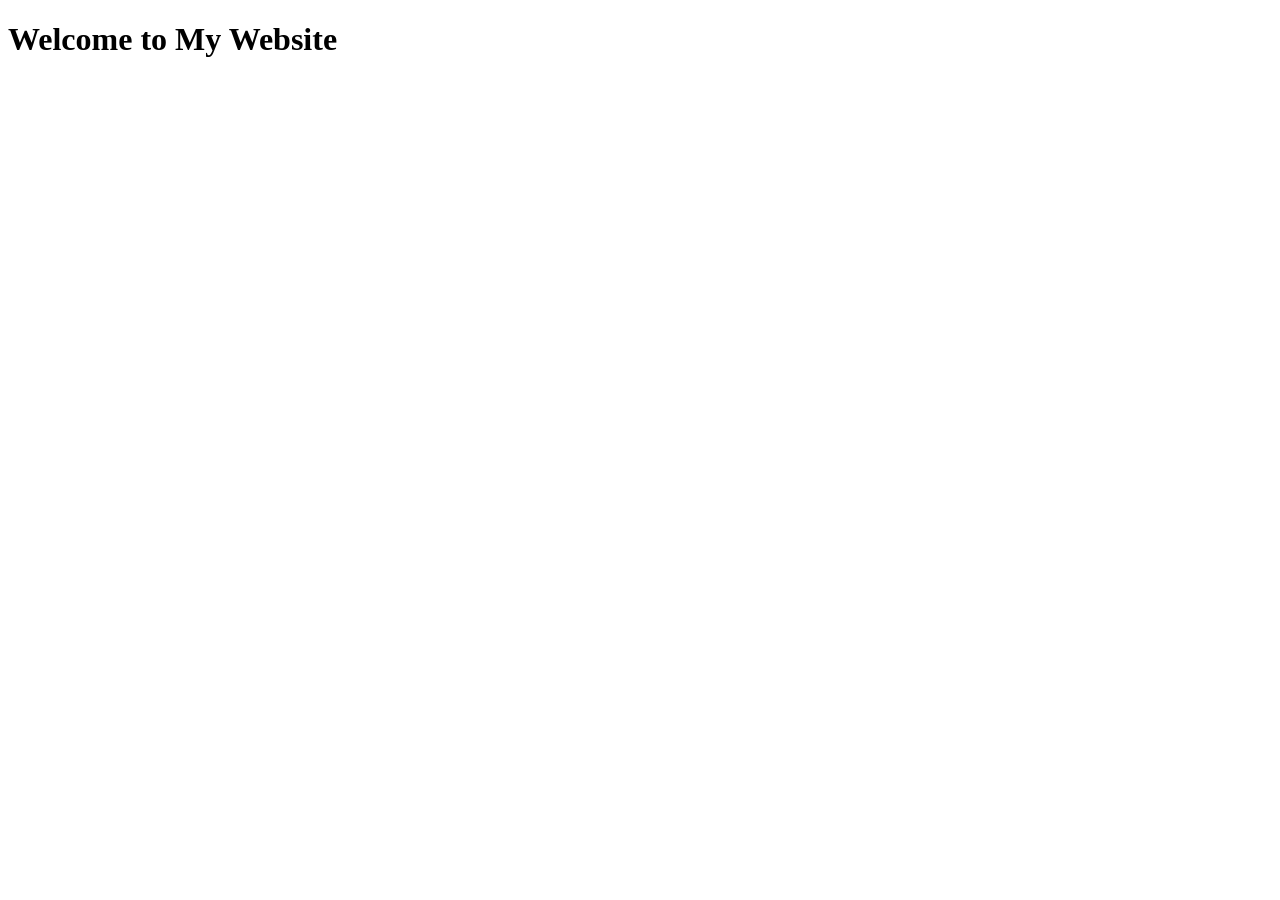
<file: index.html>
<!DOCTYPE html>
<html lang="en">
<head>
    <meta charset="UTF-8">
    <meta name="viewport" content="width=device-width, initial-scale=1.0">
    <title>Home</title>
</head>
<body>
    <h1>Welcome to My Website</h1>
</body>
</html>
</file>
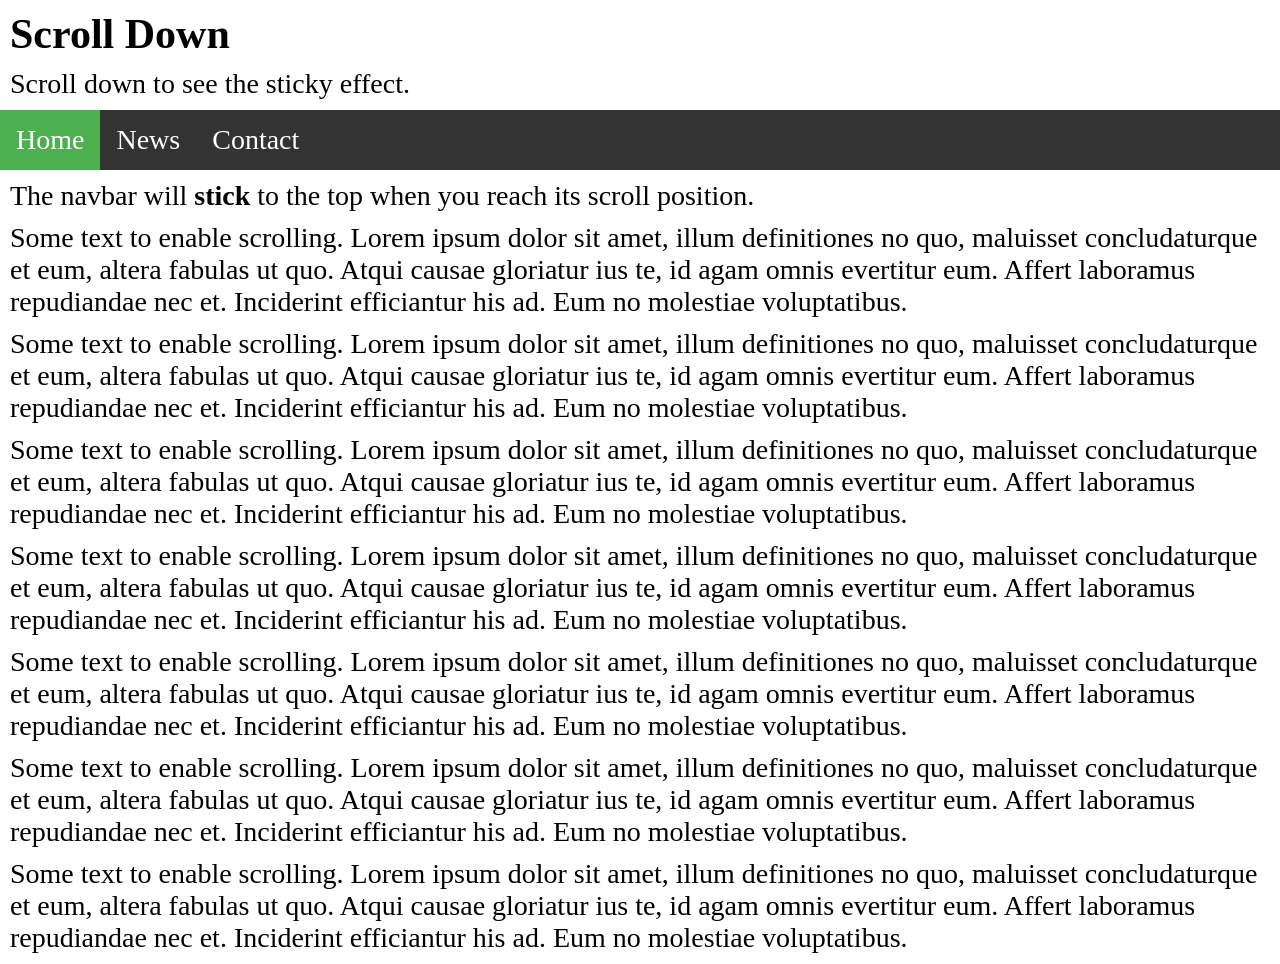
<file: L2.9/index.html>
<!DOCTYPE html>
<html>
<head>
<style>
body {
  margin: 0;
  padding: 0;
  font-size: 28px;
}

h2, p {
  margin: 10px;
}

ul {
  list-style-type: none;
  margin: 0;
  padding: 0;
  overflow: hidden;
  background-color: #333333;
  position: sticky;
  top: 0;
}

ul li {
  float: left;
}

ul li a {
  display: block;
  color: white;
  text-align: center;
  padding: 14px 16px;
  text-decoration: none;
}

ul li a:hover {
  background-color: #111111;
}

ul li a.active {
  background-color: #4CAF50;
}
</style>
</head>
<body>

<h2>Scroll Down</h2>
<p>Scroll down to see the sticky effect.</p>

<ul>
  <li><a class="active" href="#home">Home</a></li>
  <li><a href="#news">News</a></li>
  <li><a href="contact.html">Contact</a></li>
</ul>

<p>The navbar will <strong>stick</strong> to the top when you reach its scroll position.</p>
<p>Some text to enable scrolling. Lorem ipsum dolor sit amet, illum definitiones no quo, maluisset concludaturque et eum, altera fabulas ut quo. Atqui causae gloriatur ius te, id agam omnis evertitur eum. Affert laboramus repudiandae nec et. Inciderint efficiantur his ad. Eum no molestiae voluptatibus.</p>
<p>Some text to enable scrolling. Lorem ipsum dolor sit amet, illum definitiones no quo, maluisset concludaturque et eum, altera fabulas ut quo. Atqui causae gloriatur ius te, id agam omnis evertitur eum. Affert laboramus repudiandae nec et. Inciderint efficiantur his ad. Eum no molestiae voluptatibus.</p>
<p>Some text to enable scrolling. Lorem ipsum dolor sit amet, illum definitiones no quo, maluisset concludaturque et eum, altera fabulas ut quo. Atqui causae gloriatur ius te, id agam omnis evertitur eum. Affert laboramus repudiandae nec et. Inciderint efficiantur his ad. Eum no molestiae voluptatibus.</p>
<p>Some text to enable scrolling. Lorem ipsum dolor sit amet, illum definitiones no quo, maluisset concludaturque et eum, altera fabulas ut quo. Atqui causae gloriatur ius te, id agam omnis evertitur eum. Affert laboramus repudiandae nec et. Inciderint efficiantur his ad. Eum no molestiae voluptatibus.</p>
<p>Some text to enable scrolling. Lorem ipsum dolor sit amet, illum definitiones no quo, maluisset concludaturque et eum, altera fabulas ut quo. Atqui causae gloriatur ius te, id agam omnis evertitur eum. Affert laboramus repudiandae nec et. Inciderint efficiantur his ad. Eum no molestiae voluptatibus.</p>
<p>Some text to enable scrolling. Lorem ipsum dolor sit amet, illum definitiones no quo, maluisset concludaturque et eum, altera fabulas ut quo. Atqui causae gloriatur ius te, id agam omnis evertitur eum. Affert laboramus repudiandae nec et. Inciderint efficiantur his ad. Eum no molestiae voluptatibus.</p>
<p>Some text to enable scrolling. Lorem ipsum dolor sit amet, illum definitiones no quo, maluisset concludaturque et eum, altera fabulas ut quo. Atqui causae gloriatur ius te, id agam omnis evertitur eum. Affert laboramus repudiandae nec et. Inciderint efficiantur his ad. Eum no molestiae voluptatibus.</p>

</body>
</html>
</file>
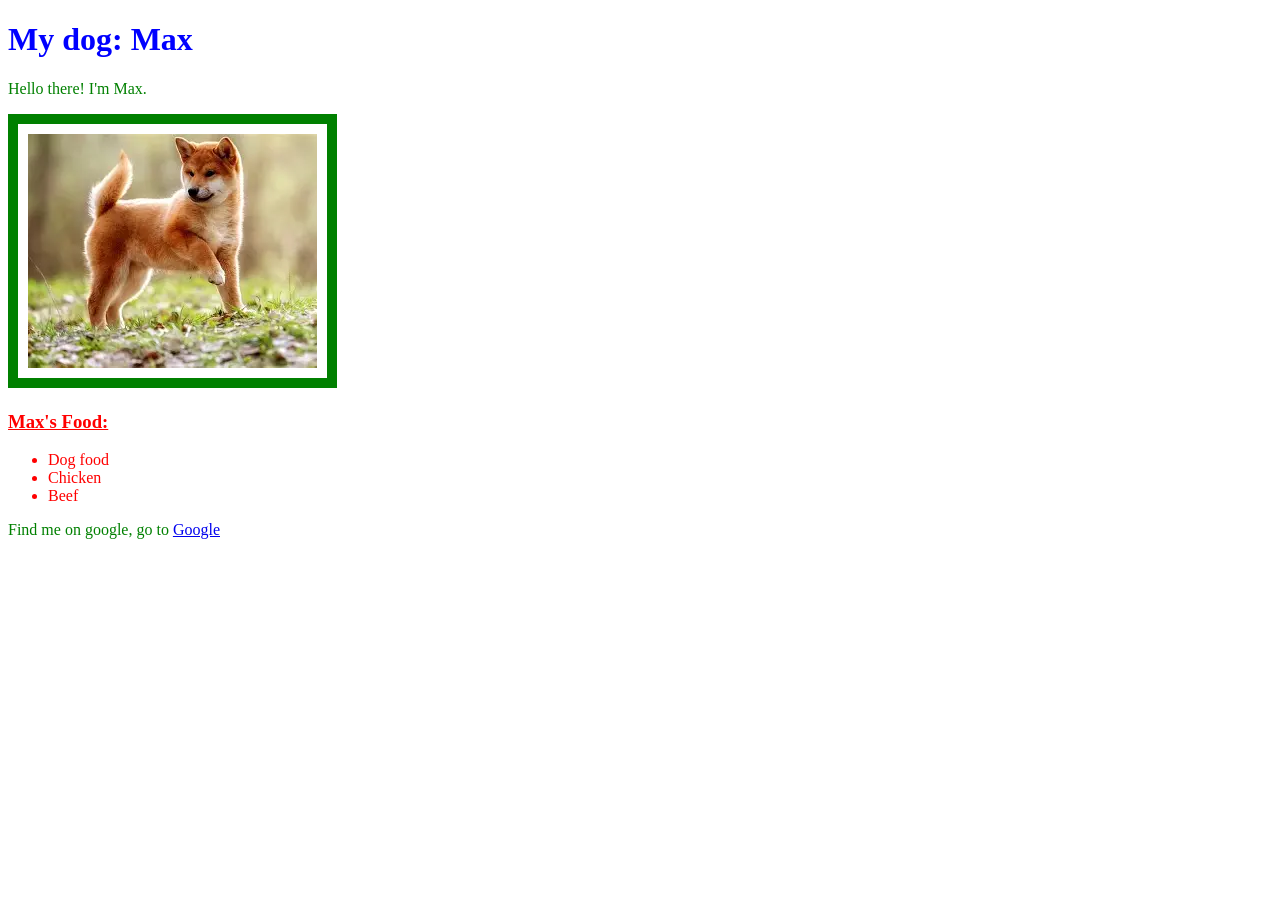
<file: LA/index.html>
<!DOCTYPE html>
<html lang="en">
<head>
    <meta charset="UTF-8">
    <meta name="viewport" content="width=device-width, initial-scale=1.0">
    <title>Dog Profile</title>
    <link rel="stylesheet" href="style.css">
</head>
<body>
    <div>
        <header>
            <h1 id="header">My dog: Max</h1>
            <p>Hello there! I'm Max.</p>
            <img id="photo" src="img/dog.webp" alt="Max the dog">
        </header>
        <content>
            <h3><u>Max's Food:</u></h3>
            <ul id="food">
                <li>Dog food</li>
                <li>Chicken</li>
                <li>Beef</li>
            </ul>
            <p class="last">Find me on google, go to <a href="https://google.com" target="_blank">Google</a></p>
        </content>
    </div>
</body>
</html>
</file>
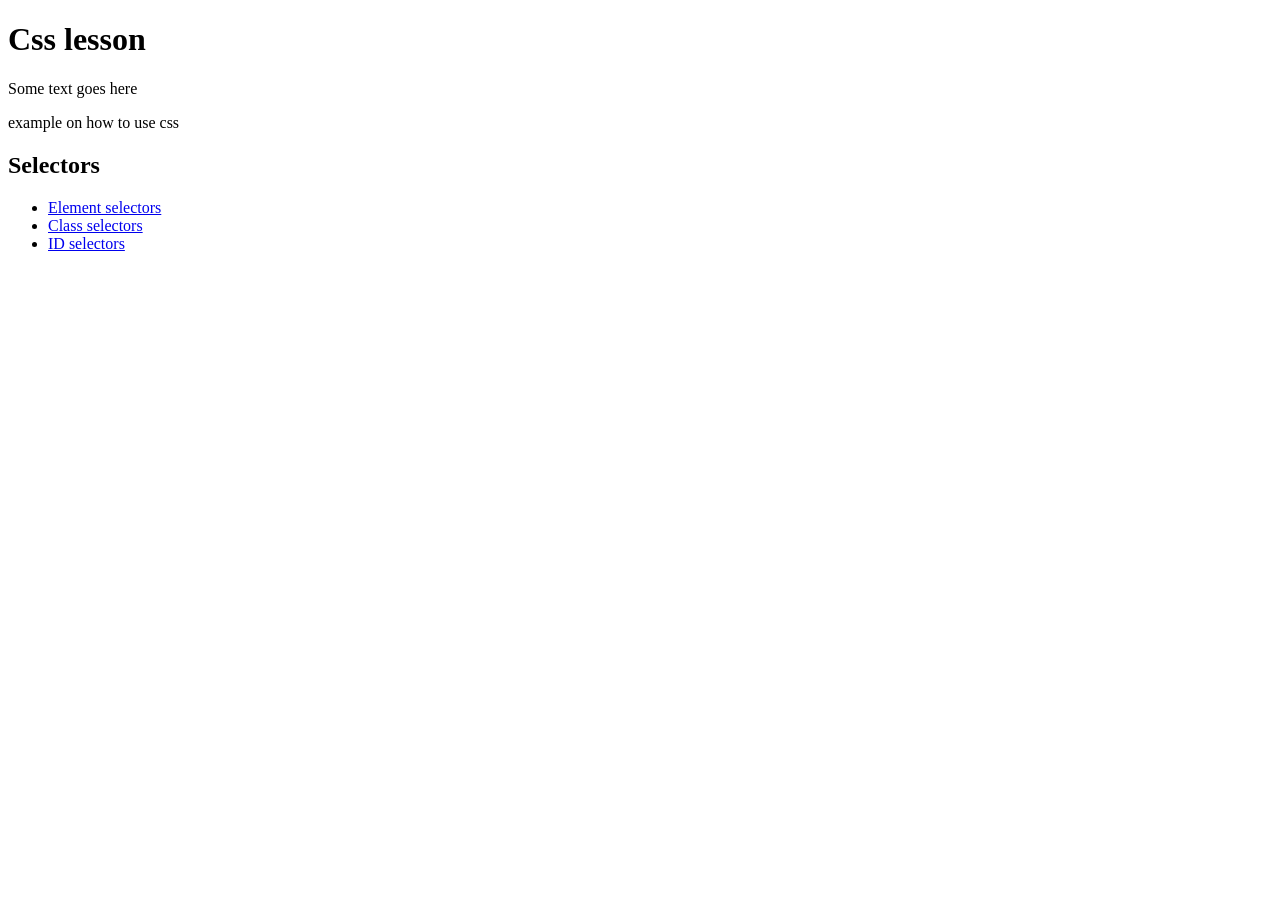
<file: mywebsite/index.html>
<!DOCTYPE html>
<html lang="en">
<head>
    <meta charset="UTF-8">
    <meta name="viewport" content="width=device-width, initial-scale=1.0">
    <title>About</title>
    
</head>
<body>
    <!--id, tag or class name-->
    <div class="wrapper">
        <header>
            <h1>Css lesson</h1>
            <p id="p-text">Some text goes here</p>
            <p>example on how to use css</p>
        </header>
        <section>
            <h1>Selectors</h1>
            <ul>
                <li><a href="#">Element selectors</a></li>
                <li><a href="#">Class selectors</a></li>
                <li><a href="#">ID selectors</a></li>
            </ul>
        </section>
    </div>
</body>
</html>
</file>
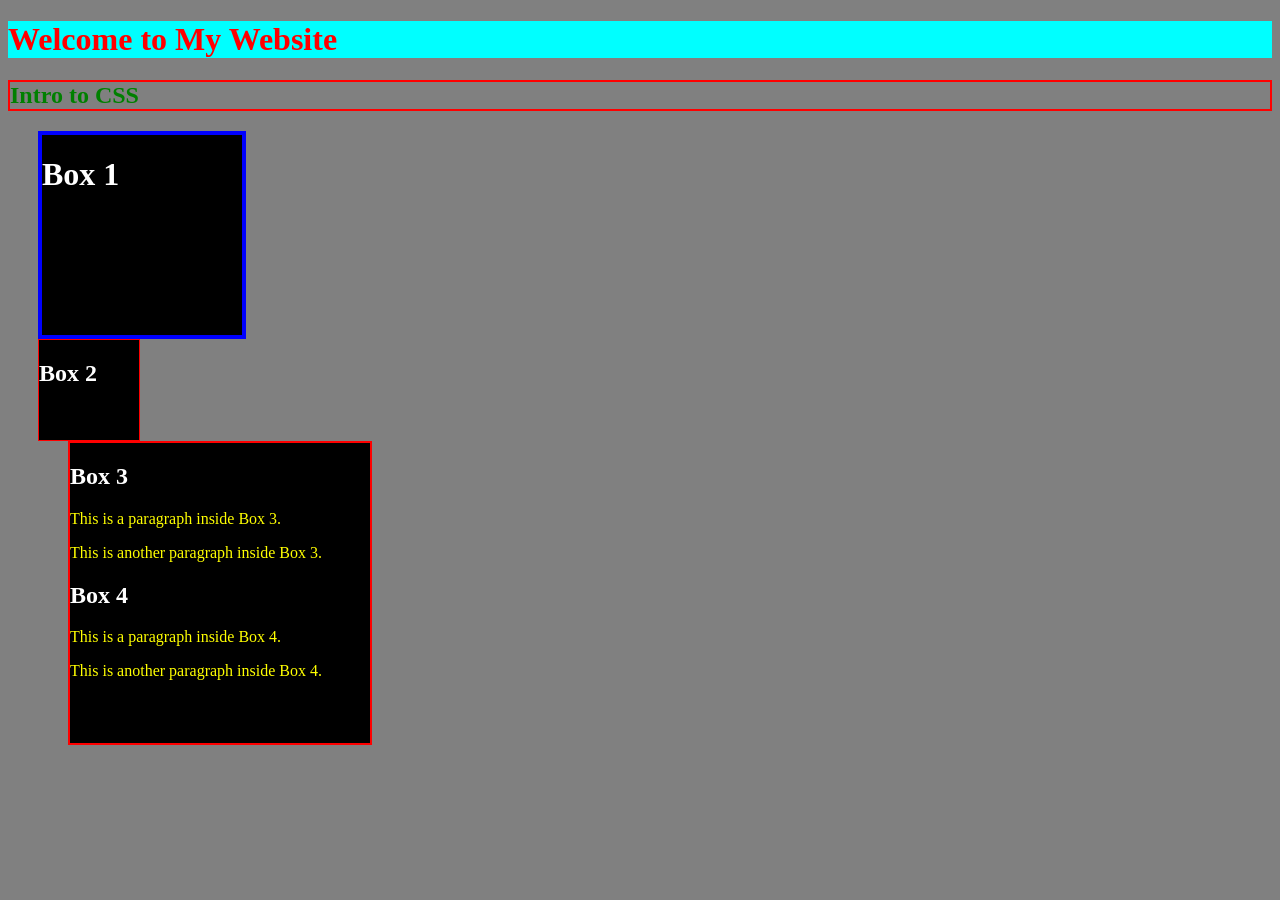
<file: week5/index.html>
<!DOCTYPE html>
<html lang="en">
<head>
    <meta charset="UTF-8">
    <meta name="viewport" content="width=device-width, initial-scale=1.0">
    <title>Home</title>
<!-- Internal CSS -->
    <style> 
        div {
            background-color: black;
            color: white;
        }
        p {
            color: blue;
        }
        #box {
            color: white;
            width: 200px;
            height: 200px;
            border: solid blue 4px;
        }
        #box2 {
            width: 100px;
            height: 100px;
            border: 1px red solid;
        }
        .box {
            margin-left: 30px;
        }
        .box3 {
            width: 300px;
            height: 300px;
            border: solid 2px red;
            margin-left: 60px;
        }
        #box3 p {
            color: yellow;
        }
    </style>
    

</head>
<body style="background-color: gray;">
    <!-- Inline CSS -->
    <h1 style="color: red; background-color: aqua">Welcome to My Website</h1>
    <h2 style="color: green; border: solid 2px red;">Intro to CSS</h2>
    <div id="box" class="box">
        <h1>Box 1</h1>
    </div>
    <div id="box2" class="box">
        <h2>Box 2</h2>
    </div>
    <div id="box3" class="box3">
        <h2>Box 3</h2>
        <p>This is a paragraph inside Box 3.</p>
        <p>This is another paragraph inside Box 3.</p>
        <h2>Box 4</h2>
        <p>This is a paragraph inside Box 4.</p>
        <p>This is another paragraph inside Box 4.</p>
    </div>

    <!--Way to write CSS
        Internal CSS: style="property: value;"
        Inline CSS: <style> property: value; </style>
        External CSS: <link rel="stylesheet" href="style.css">-->

</body>
</html>
</file>
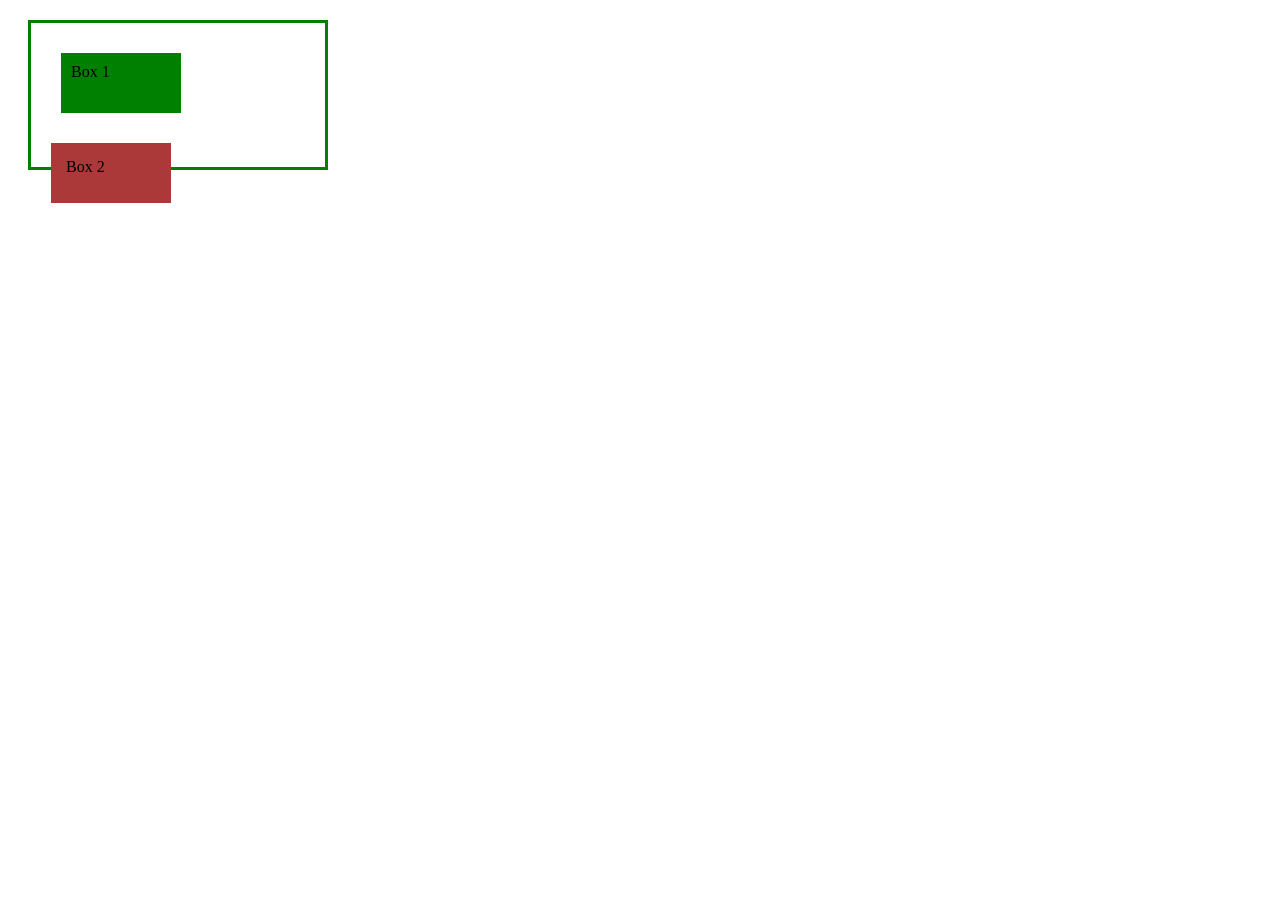
<file: week6/boxmodel/index.html>
<!DOCTYPE html>
<html lang="en">
<head>
    <meta charset="UTF-8">
    <meta name="viewport" content="width=device-width, initial-scale=1.0">
    <title>Document</title>
    <link rel="stylesheet" href="boxstyle.css">
</head>
<body>
    <div id="wrapper">
        <div id="box1">
            Box 1
        </div>
        <div id="box2">
            Box 2
        </div>
    </div>
</body>
</html>
</file>
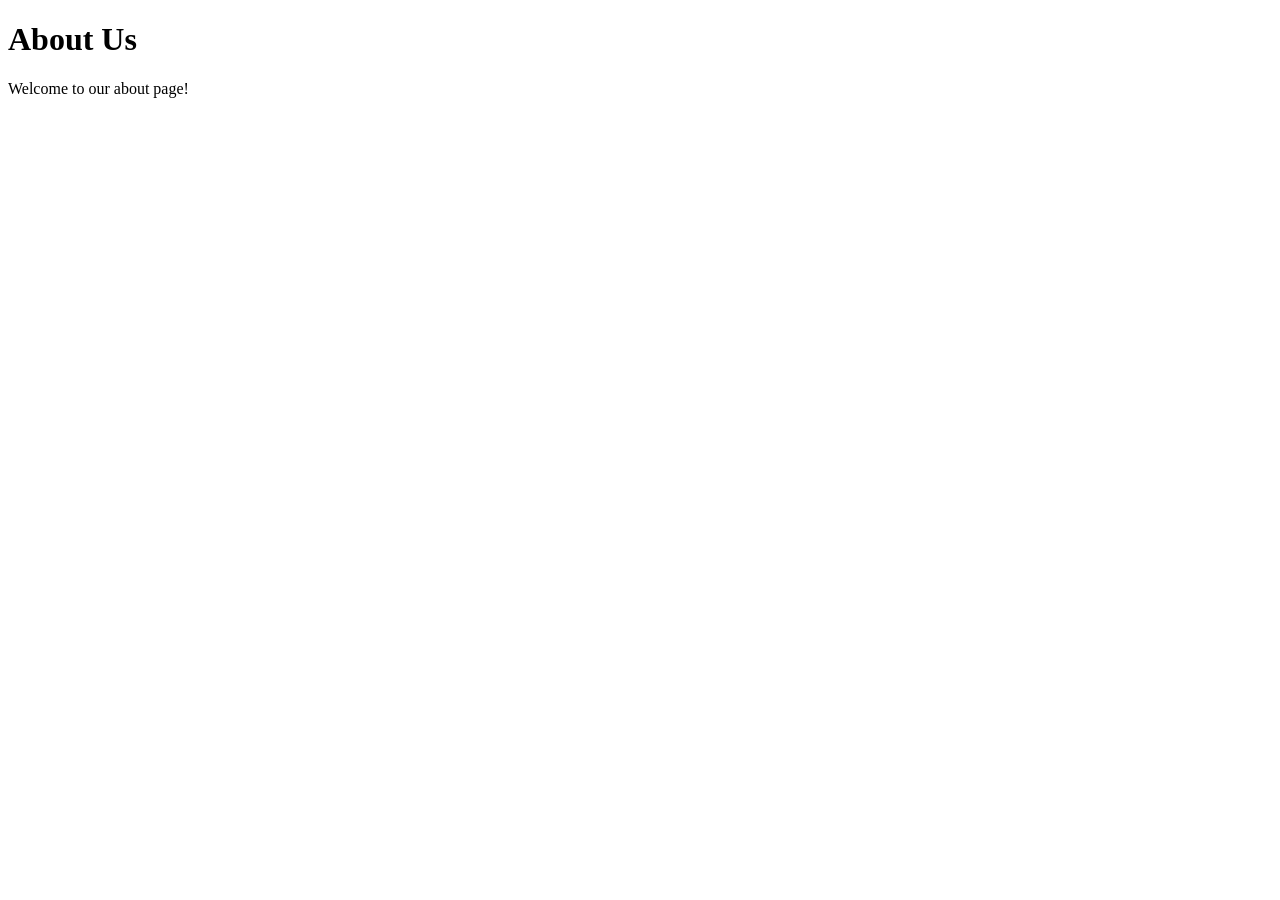
<file: about.html>
<!DOCTYPE html>
<html lang="en">
<head>
    <meta charset="UTF-8">
    <meta name="viewport" content="width=device-width, initial-scale=1.0">
    <title>About Us</title>
</head>
<body>
    <h1>About Us</h1>
    <p>Welcome to our about page!</p>
</body>
</html>
</file>
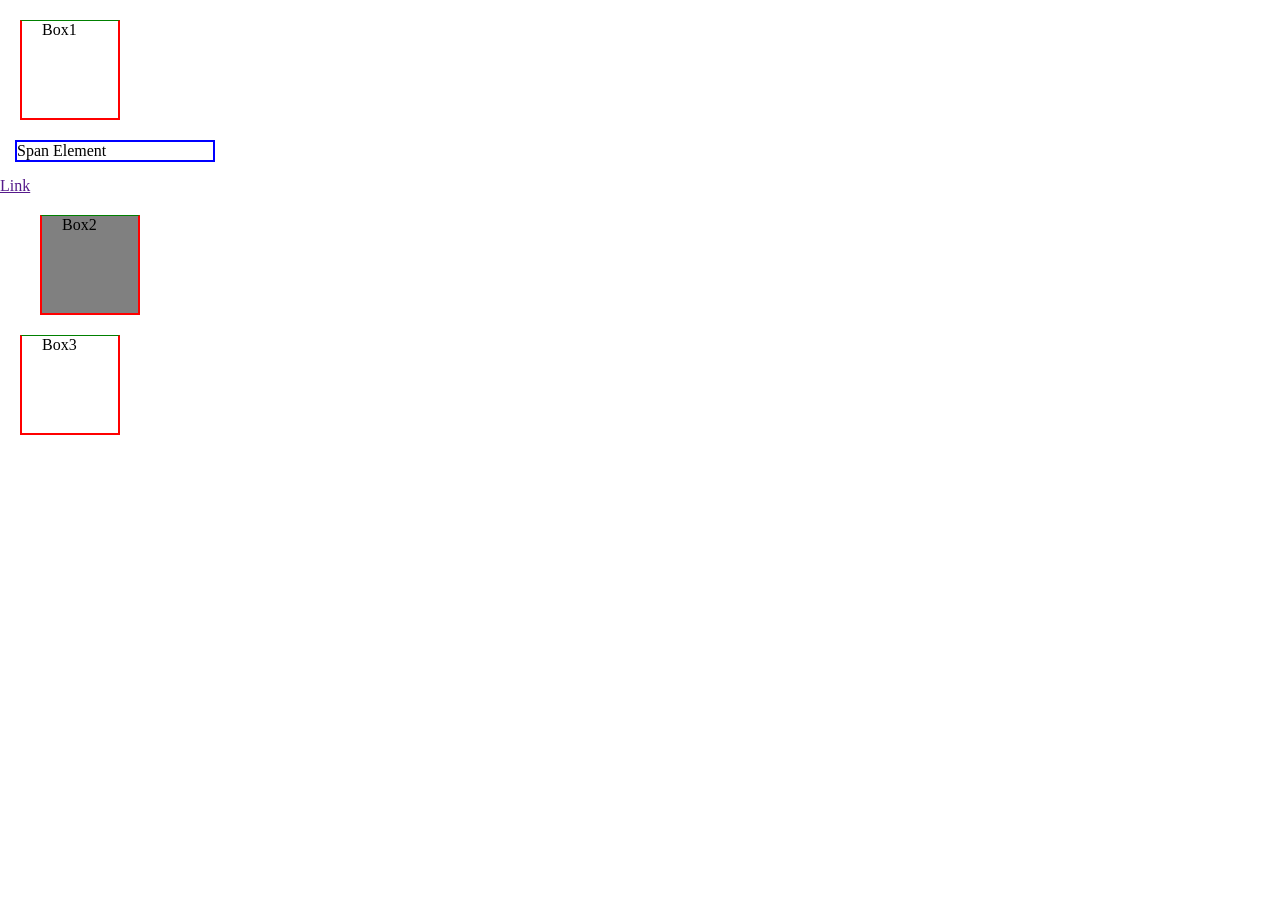
<file: box-display-position-review.html>
<!DOCTYPE html>
<html lang="en">
<head>
    <meta charset="UTF-8">
    <meta name="viewport" content="width=device-width, initial-scale=1.0">
    <title>Document</title>
    <style>
        * {
            margin: 0;
            padding: 0;
            box-sizing: border-box;
        }
        div {
            height: 100px;
            width: 100px;
            border: solid red 2px;
            border-top: solid green 1px;
            margin: 20px;
            padding-left: 20px;
        }
        span {
            display: block;
            width: 200px; 
            border: solid blue 2px;
            margin: 15px;
        }
        .box2 {
            position: relative;
            left: 20px;
            background-color: gray;
        }
    </style>
</head>
<body>
    <section>
        <div>Box1</div>
        <span>Span Element</span>
        <a href="">Link</a>
    </section>
    <section>
        <div class="box2">Box2</div>
        <div class="box3">Box3</div>
    </section>
</body>
</html>
</file>
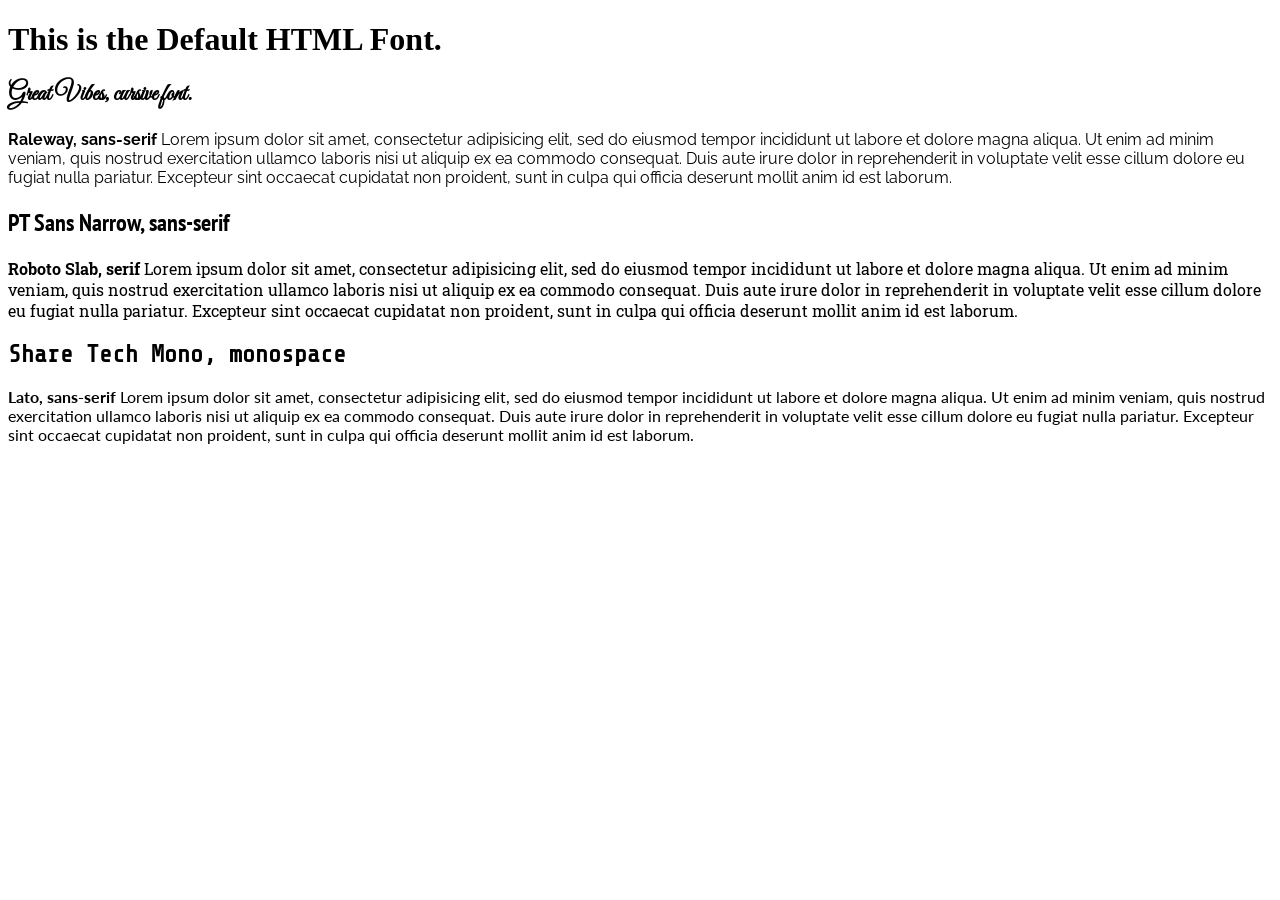
<file: L.28/fonts.html>
<!DOCTYPE html>
<html lang="en" dir="ltr">
  <head>
    <meta charset="utf-8">
    <title>Font Embedding Example:</title>
    <link rel="stylesheet" href="styles.css">
    <link rel="preconnect" href="https://fonts.googleapis.com">
<link rel="preconnect" href="https://fonts.gstatic.com" crossorigin>
<link href="https://fonts.googleapis.com/css2?family=Great+Vibes&family=Lato:ital,wght@0,100;0,300;0,400;0,700;0,900;1,100;1,300;1,400;1,700;1,900&family=PT+Sans+Narrow:wght@400;700&family=Raleway:ital,wght@0,100..900;1,100..900&family=Roboto+Slab:wght@100..900&family=Share+Tech+Mono&display=swap" rel="stylesheet">
</head>
  <body>
    <h1>This is the Default HTML Font.</h1>
    <div class="Top"><h2>Great Vibes, cursive font.</h2>
      <p><span>Raleway, sans-serif</span>
        Lorem ipsum dolor sit amet, consectetur adipisicing elit, sed do eiusmod tempor incididunt ut labore et dolore magna aliqua. Ut enim ad minim veniam, quis nostrud exercitation ullamco laboris nisi ut aliquip ex ea commodo consequat. Duis aute irure dolor in reprehenderit in voluptate velit esse cillum dolore eu fugiat nulla pariatur. Excepteur sint occaecat cupidatat non proident, sunt in culpa qui officia deserunt mollit anim id est laborum.
       </p></div>
    <div class="Middle"><h2>PT Sans Narrow, sans-serif</h2>
      <p><span>Roboto Slab, serif</span>
        Lorem ipsum dolor sit amet, consectetur adipisicing elit, sed do eiusmod tempor incididunt ut labore et dolore magna aliqua. Ut enim ad minim veniam, quis nostrud exercitation ullamco laboris nisi ut aliquip ex ea commodo consequat. Duis aute irure dolor in reprehenderit in voluptate velit esse cillum dolore eu fugiat nulla pariatur. Excepteur sint occaecat cupidatat non proident, sunt in culpa qui officia deserunt mollit anim id est laborum.
        </p></div>
    <div class="Bottom"><h2>Share Tech Mono, monospace</h2>
      <p><span>Lato, sans-serif</span>
        Lorem ipsum dolor sit amet, consectetur adipisicing elit, sed do eiusmod tempor incididunt ut labore et dolore magna aliqua. Ut enim ad minim veniam, quis nostrud exercitation ullamco laboris nisi ut aliquip ex ea commodo consequat. Duis aute irure dolor in reprehenderit in voluptate velit esse cillum dolore eu fugiat nulla pariatur. Excepteur sint occaecat cupidatat non proident, sunt in culpa qui officia deserunt mollit anim id est laborum.
        </p></div>
  </body>
</html>
</file>
<file: LA/style.css>
#header {
    color: blue;
}

#photo {
    border: 10px solid green;
    padding: 10px;
}
header > p {
    color:green;
}
h3 {
    color: red;
}
#food {
    color: red;
}
.last {
    color: green;
}
</file>
<file: week6/boxmodel/boxstyle.css>
* {
    box-sizing: border-box;
}
#wrapper {
    border: solid 3px green;
    width: 300px;
    height: 150px;
    padding: 10px;
    margin: 20px;
}
#box1{
    height: 60px;
    width: 120px; 
    background-color: green;
    float: left;
    padding: 10px;
    margin: 20px;
}
#box2 {
    height: 60px;
    width: 120px;
    background-color: rgb(172, 57, 57);
    float: left;
    padding: 15px;
    margin: 10px;
}
</file>
<file: L.28/styles.css>
/* CSS Stylesheet styles.css. Use the fonts: */
/*Great vibes, cursive*/
.Top h2 {
  font-family: Great vibes, cursive;
}
/*'Raleway', sans-serif;*/
.Top p {
  font-family: raleway, sans-serif;
}
.Top p span {
  font-weight: bold;
}
.Middle h2 {
  font-family: PT sans narrow, sans-serif;
}
/* 'Share Tech Mono', monospace; */
.Middle p {
  font-family: roboto slab, serif;
}
.Middle p span {
  font-weight: bold;
}
/* share tech mono, monospace; */
.Bottom h2 {
  font-family: share tech mono, monospace;
}
.Bottom p {
  font-family: lato, sans-serif;
}
.Bottom p span {
  font-weight: bold;
}
</file>
